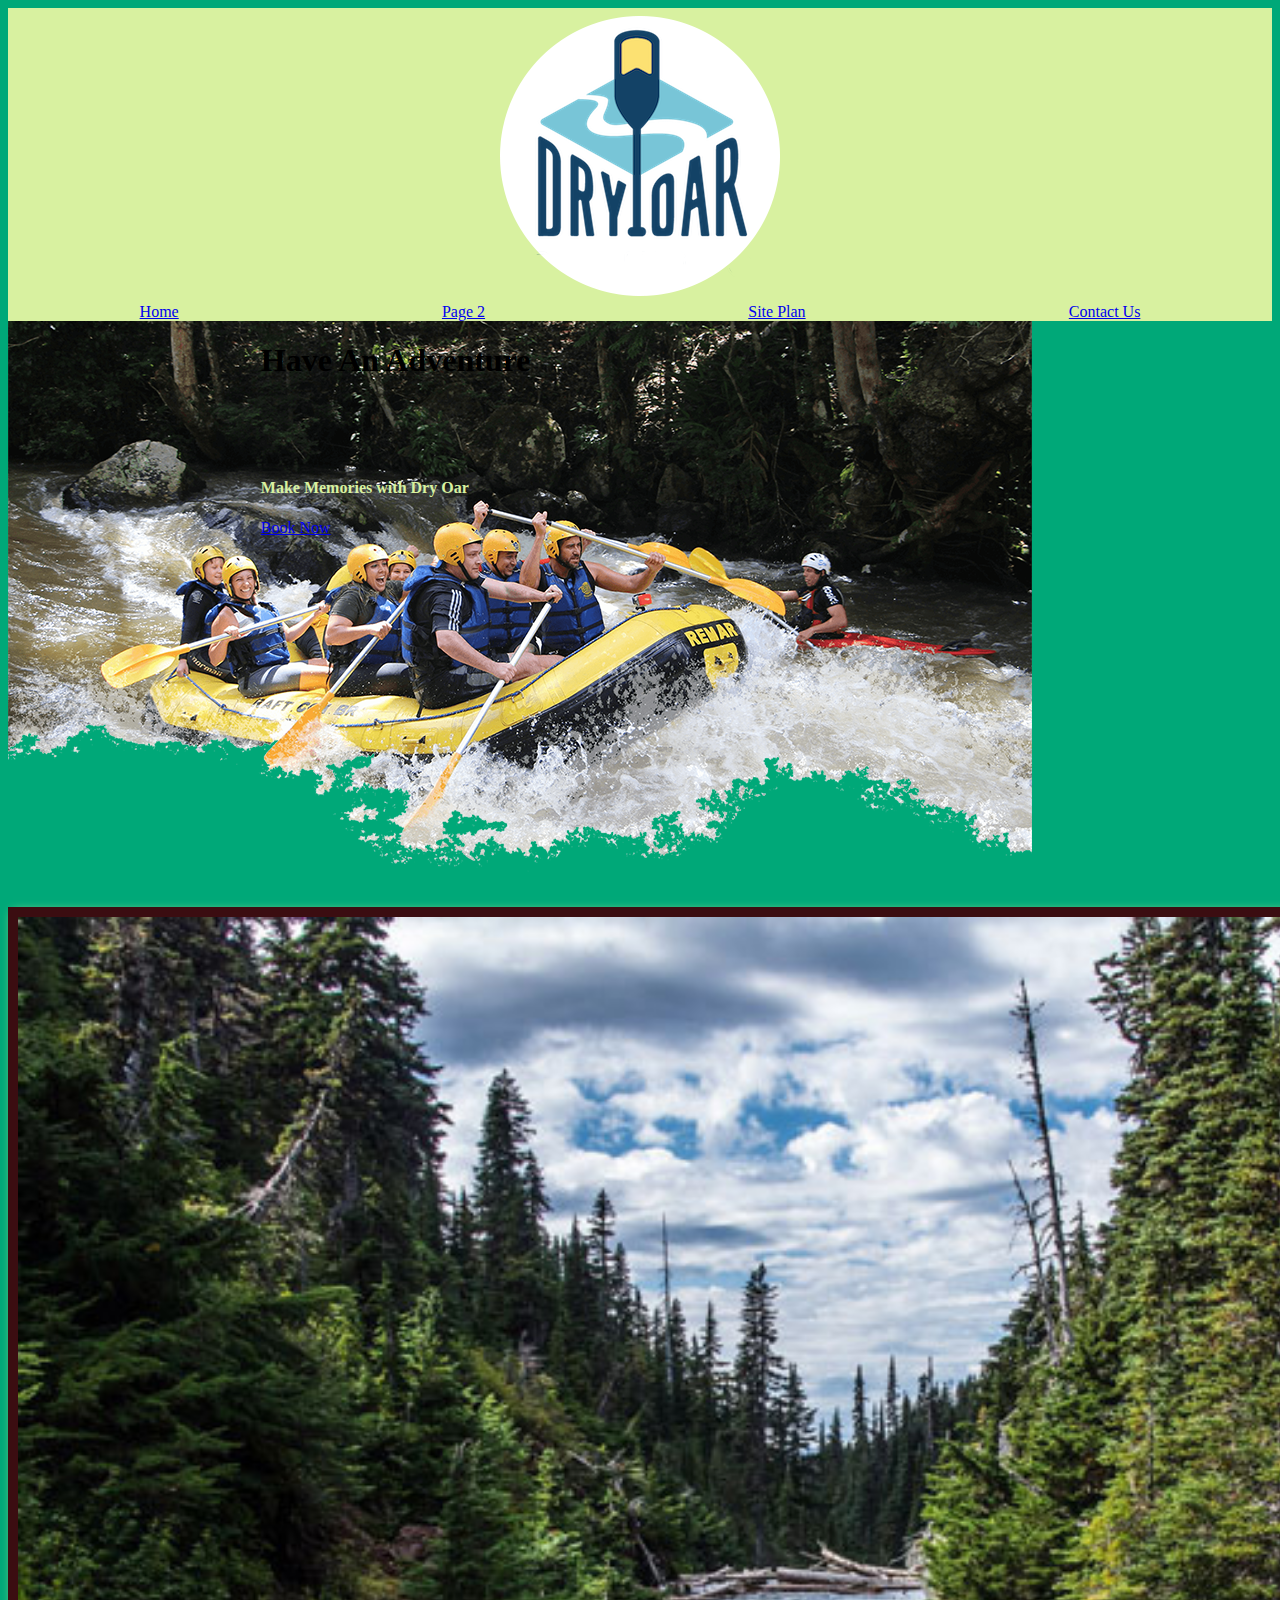
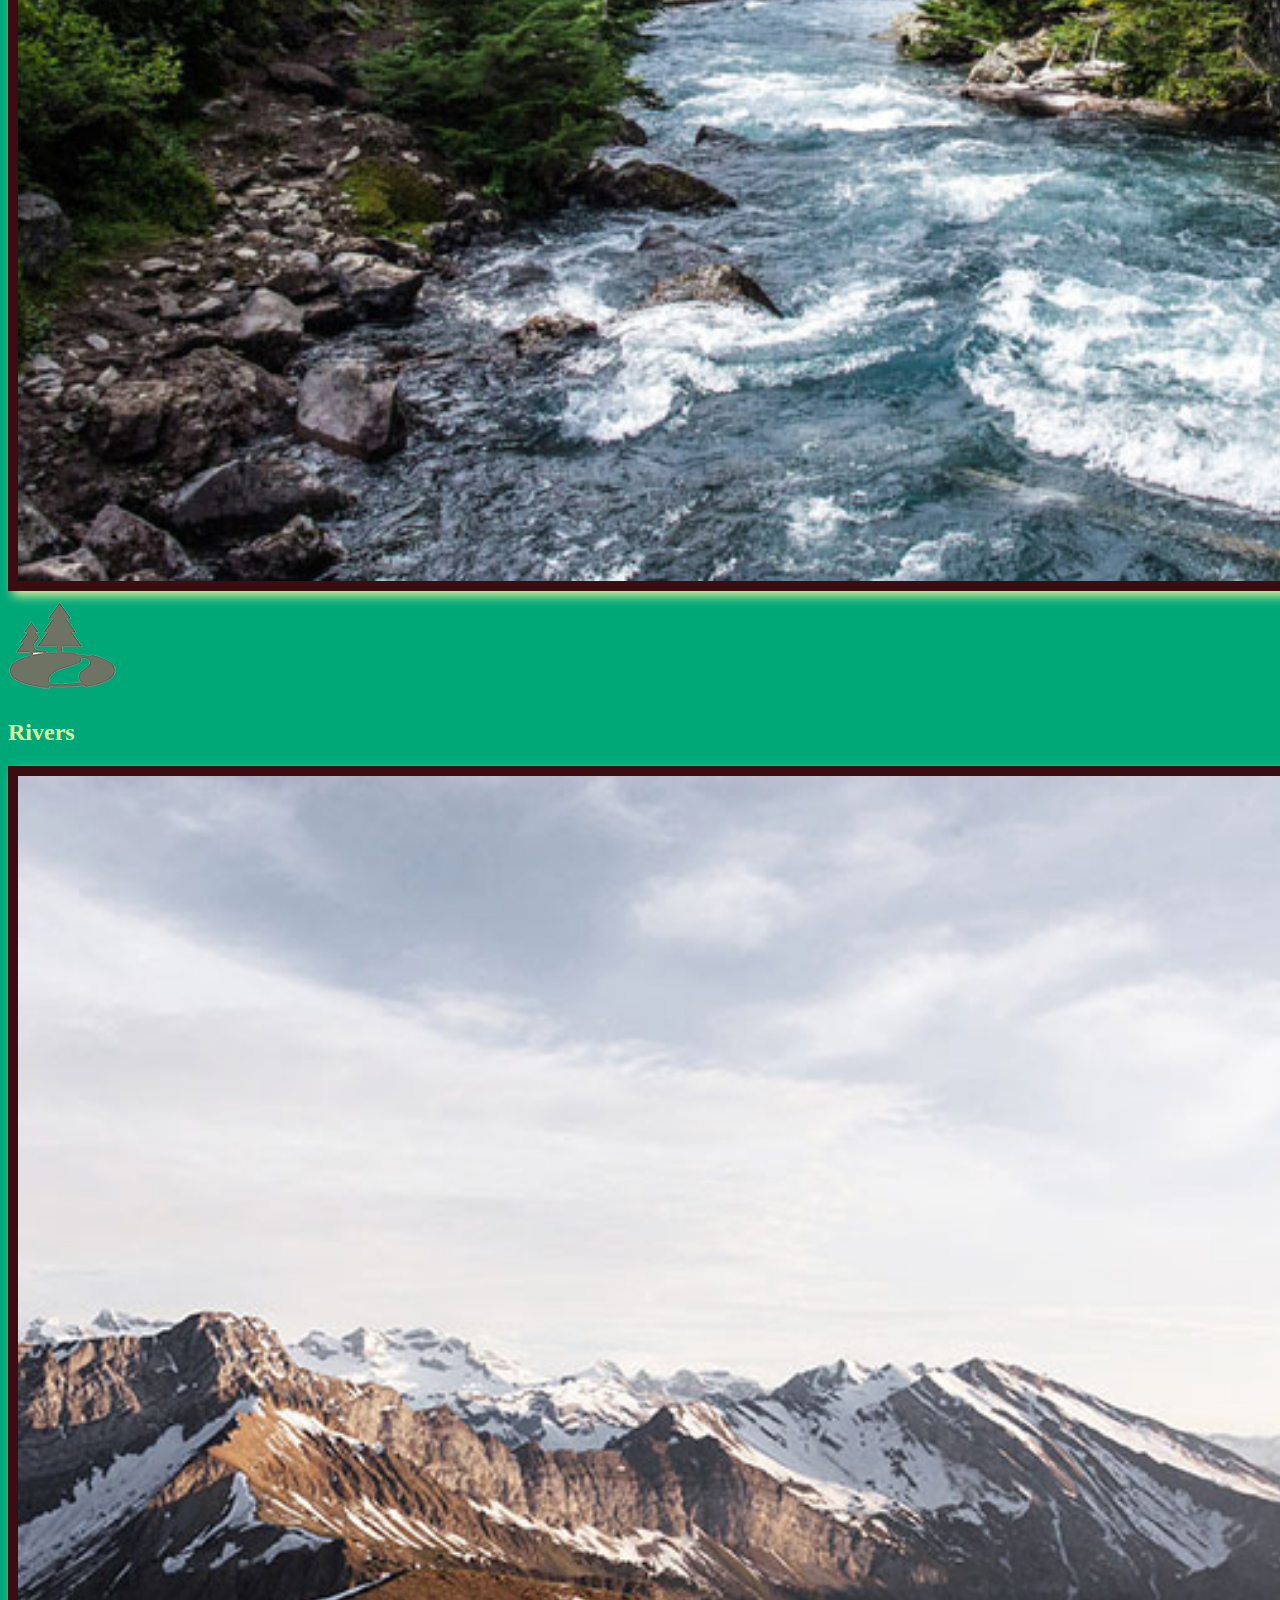
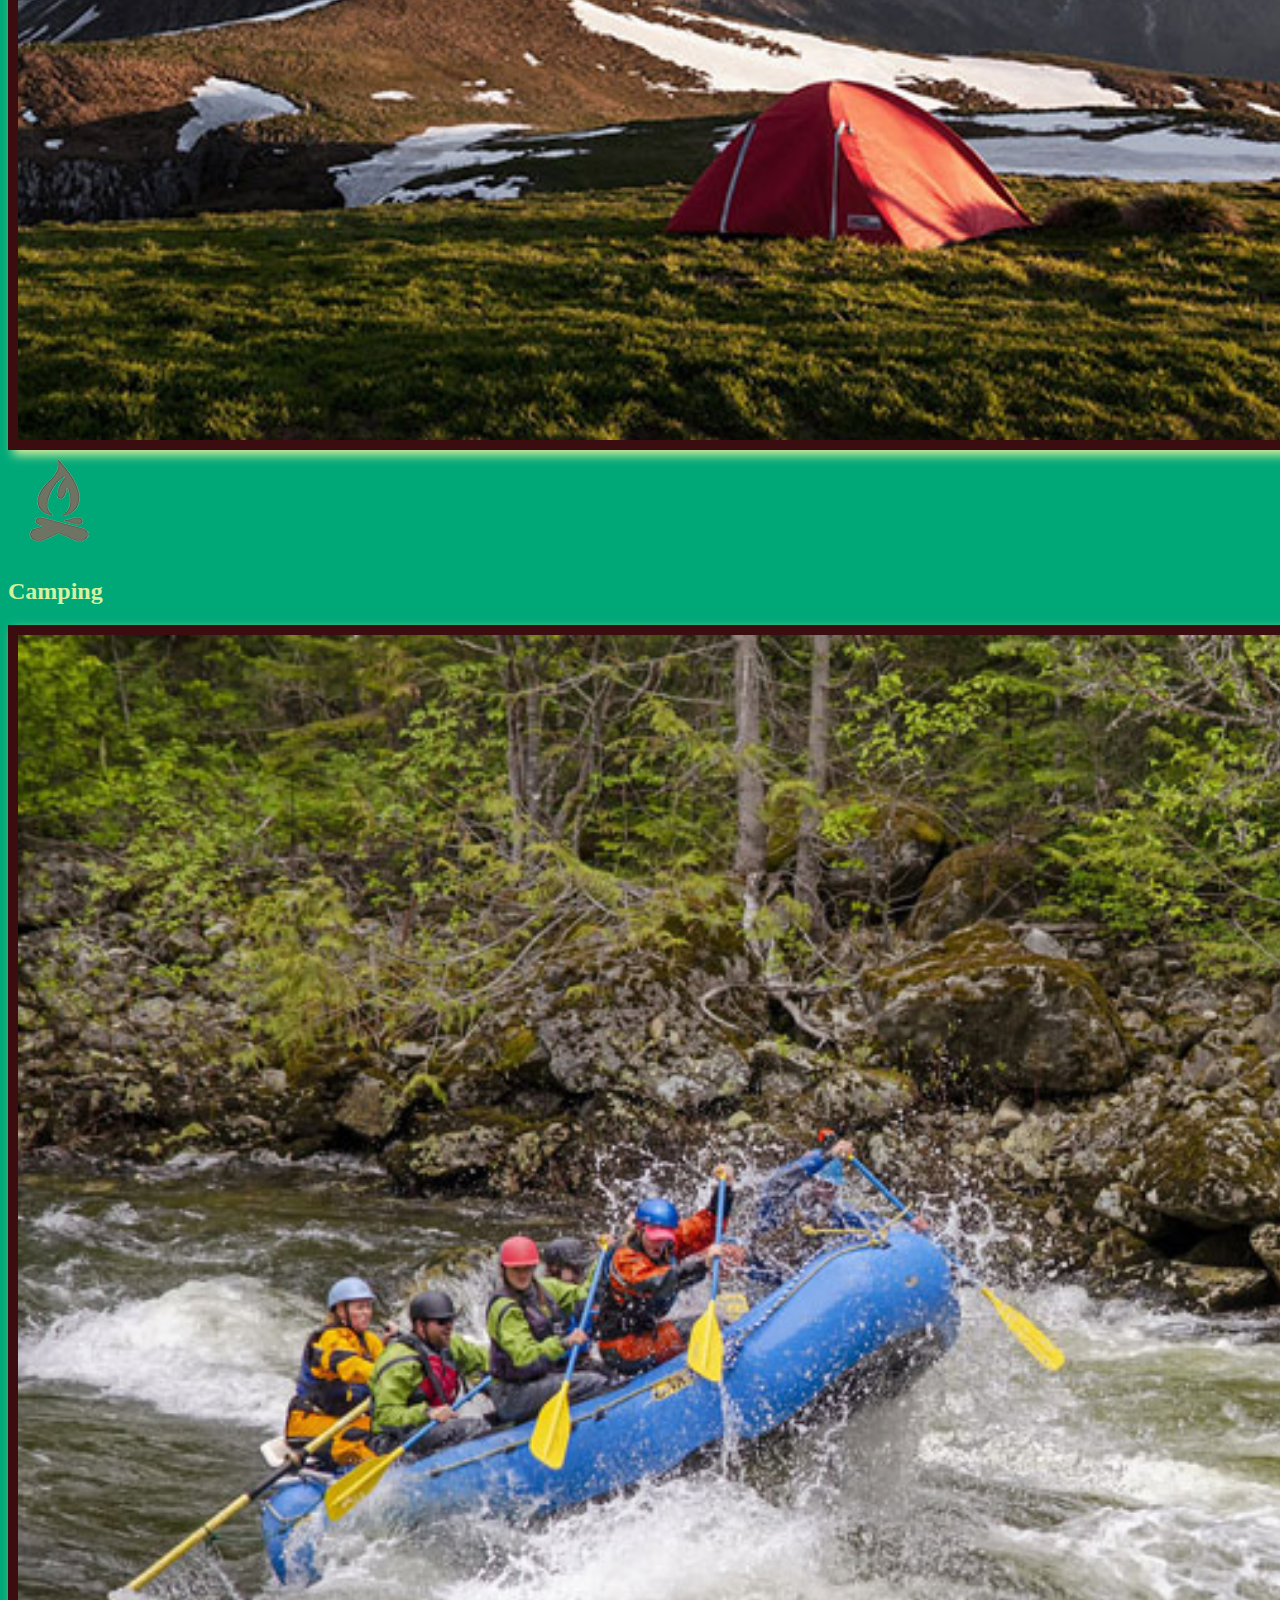
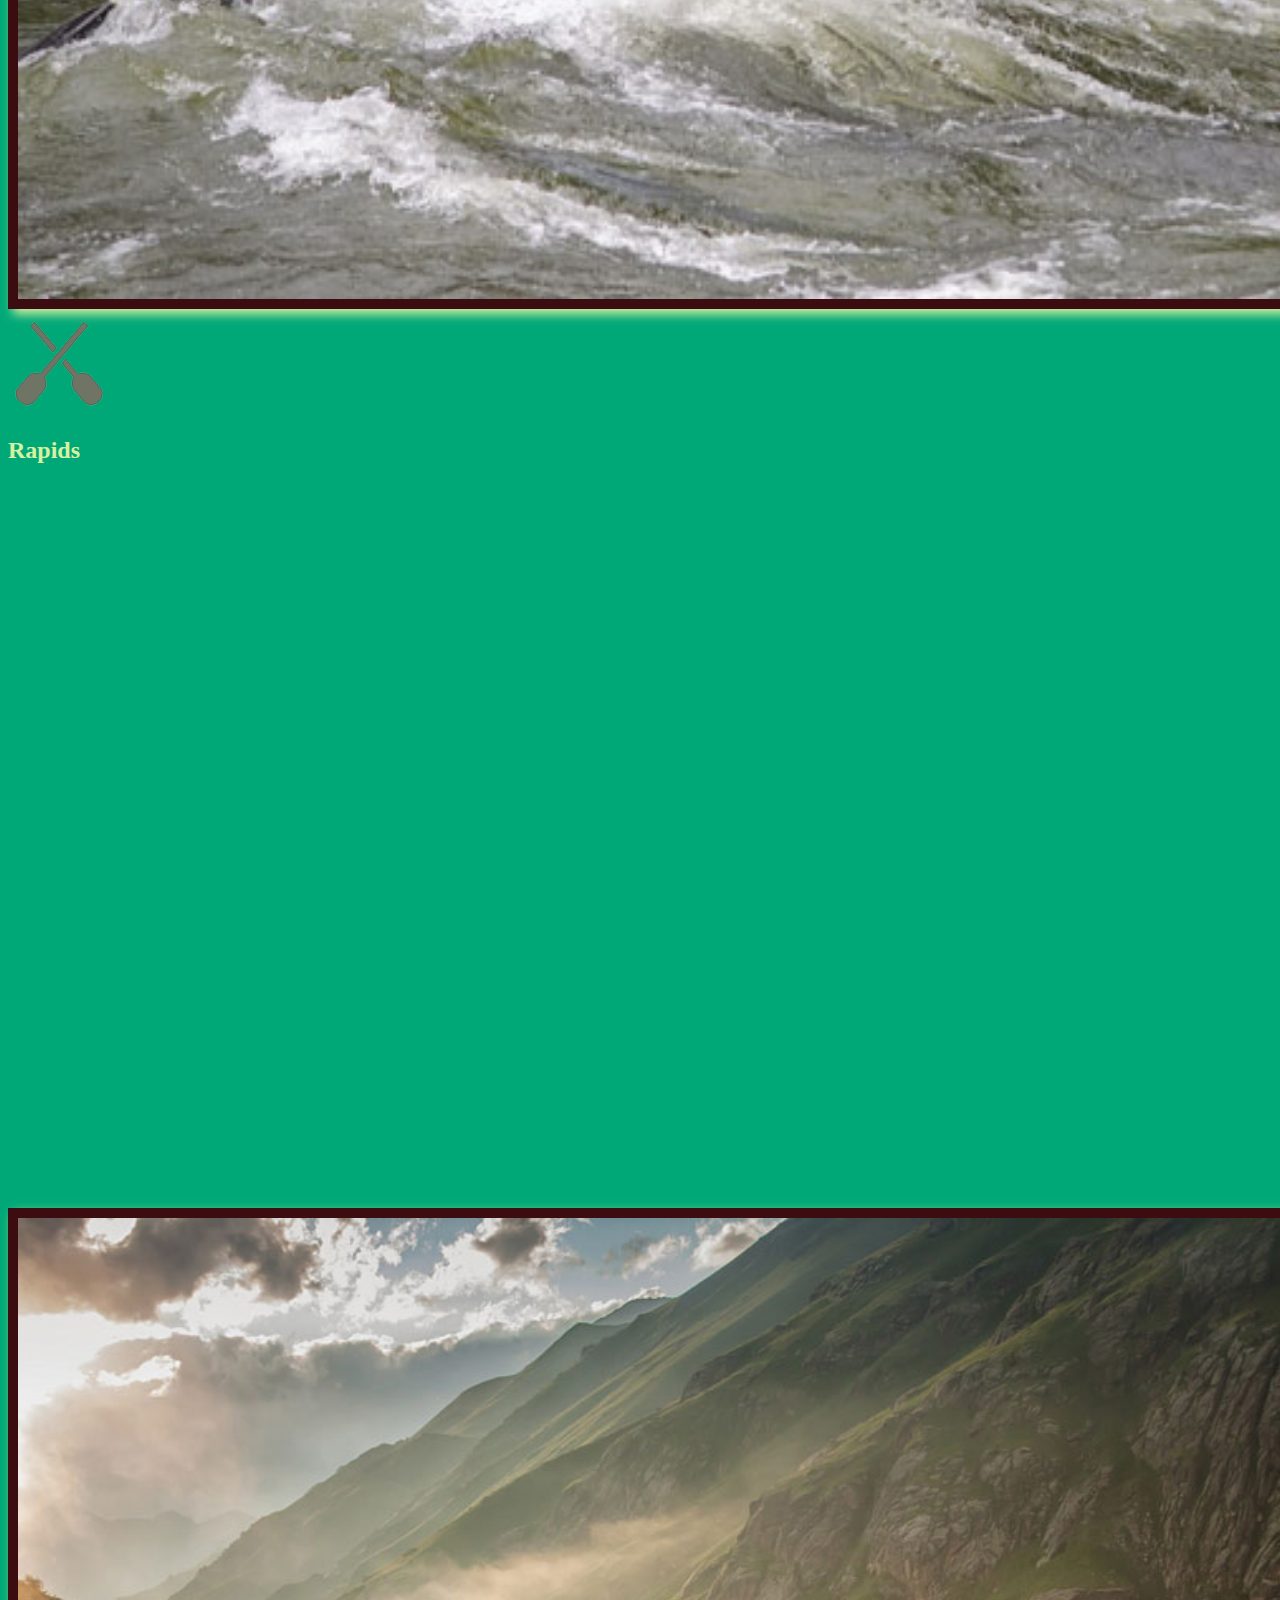
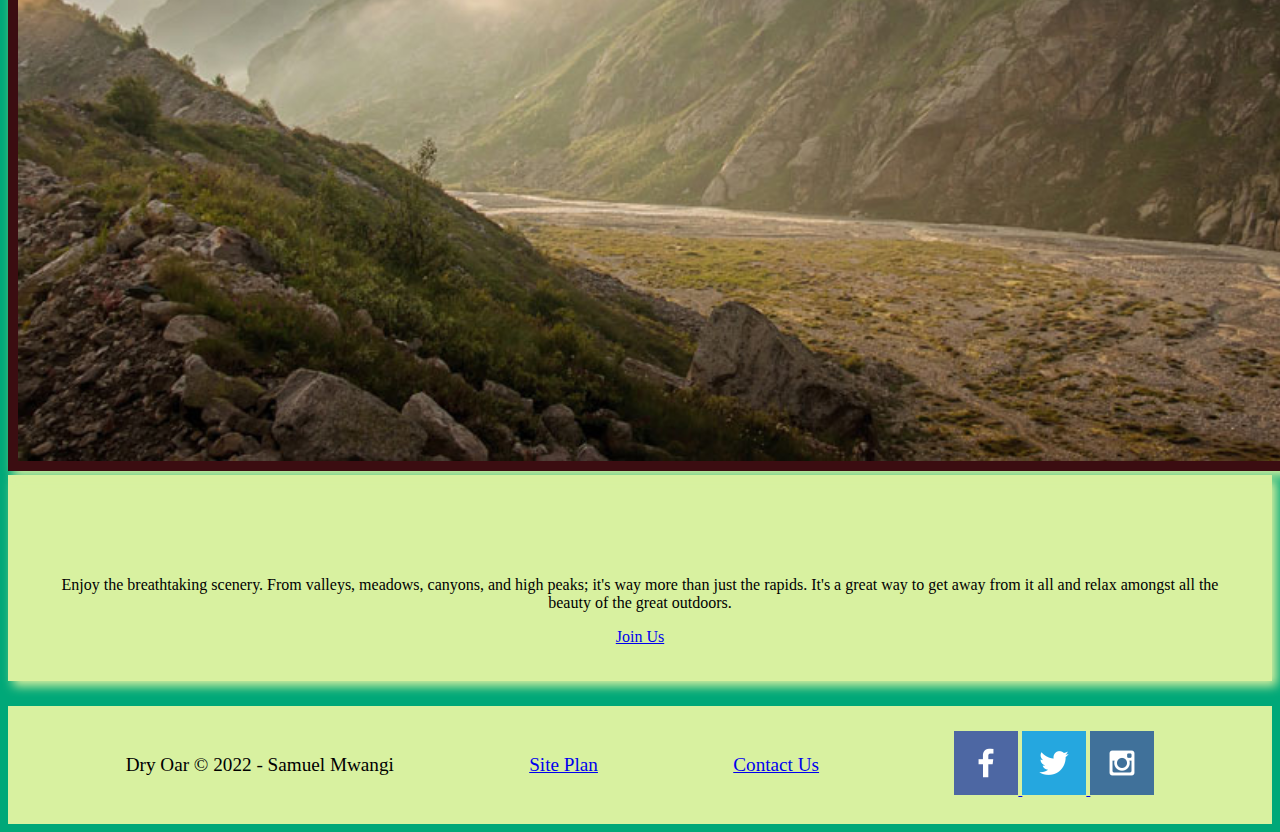
<file: wwr/index.html>
<!DOCTYPE html>
<html lang="en">
<head>
    <meta charset="UTF-8">
    <meta http-equiv="X-UA-Compatible" content="IE=edge">
    <meta name="viewport" content="width=device-width, initial-scale=1.0">
    <title>Whitewater Rafting Vacations</title>
    <link rel="stylesheet" href="styles/styles.css">
</head>
<body>
    <div id="content">
        <header>
            <a id="logo_link" href="index.html">
                <img class="logo" src="images/logo.png" alt="Dry Oar Logo">
            </a>
            <nav>
                <a href="index.html">Home</a>
                <a href="#">Page 2</a>
                <a href="site-plan-rafting.html">Site Plan</a>
                <a href="contactus.html">Contact Us</a>
            </nav>
        </header>
        <div id="hero">
            <div id="hero-box">
                <img id="hero-img" src="images/hero.png" alt="People enjoying white water rafting">
            </div>
            <section id="hero-msg">
                <h1 class="home-title">Have An Adventure</h1>
                <h4>Make Memories with Dry Oar </h4>
                <div class='button-box'>
                    <a class='book' href="rates.html">Book Now</a>
                </div>
            </section>
        </div>
        <main class="home-grid">
            <section class="river-card">
                <img class="card-img" src="images/rivers.jpg" alt="river in the forest">
                <img class="icon" src="images/river_icon.png" alt="river icon">
                <h2>Rivers</h2>
            </section>
            <section class="camping-card">
                <img class="card-img" src="images/camping.jpg" alt="tent in mountain">
                <img class="icon" src="images/fire_icon.png" alt="fire icon">
                <h2>Camping</h2>
            </section>
            <section class="rapids-card">
                <img class="card-img" src="images/rapids.jpg" alt="rafting boat">
                <img class="icon" src="images/oars.png" alt="oars icon">
                <h2>Rapids</h2>
            </section>
            <div id="background"></div>
            <img class="mountains" src="images/mountains.jpg" alt="misty mountains">
            <section class="msg">
                <h2>More Than Just The Thrill</h2>
                <p>Enjoy the breathtaking scenery. From valleys, meadows, canyons, and high peaks; it's way more than just the rapids. It's a great way to get away from it all and relax amongst all the beauty of the great outdoors.</p>
                <a class="join" href="rivers.html">Join Us</a>
            </section>
        </main>
        <footer>
            <p> Dry Oar &copy; 2022 - Samuel Mwangi</p>
            <p><a href="site-plan-rafting.html">Site Plan</a> </p>
            <p><a href="contactus.html"> Contact Us</a> </p>
            <div class="social">
                <a href="https://facebook.com" target="_blank">
                    <img src="images/facebook.png" alt="fb icon">
                </a>
                <a href="https://twitter.com" target="_blank">
                    <img src="images/twitter.png" alt="twitter icon">
                </a>
                <a href="https://instagram.com" target="_blank">
                    <img src="images/instagram.png" alt="instagram icon">
                </a>
            </div>
        </footer>
    </div>
</body>
</html>
</file>
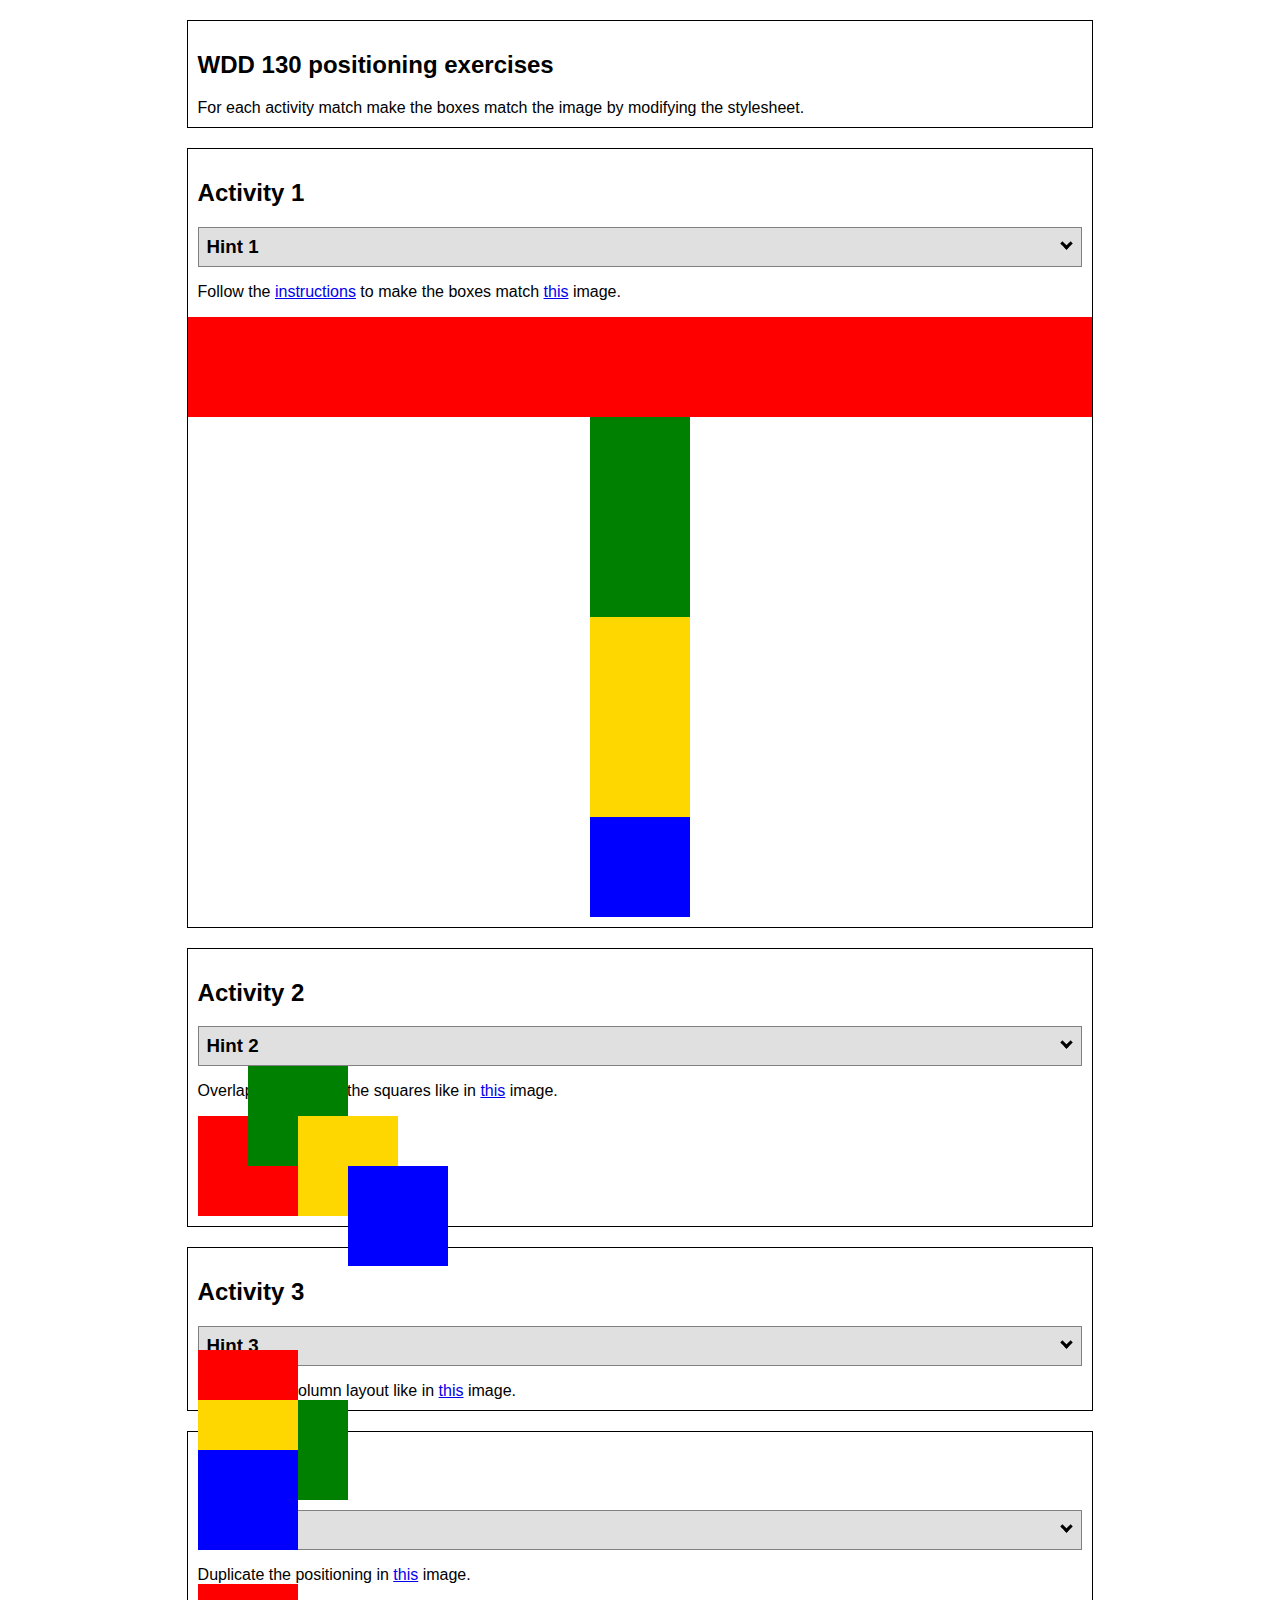
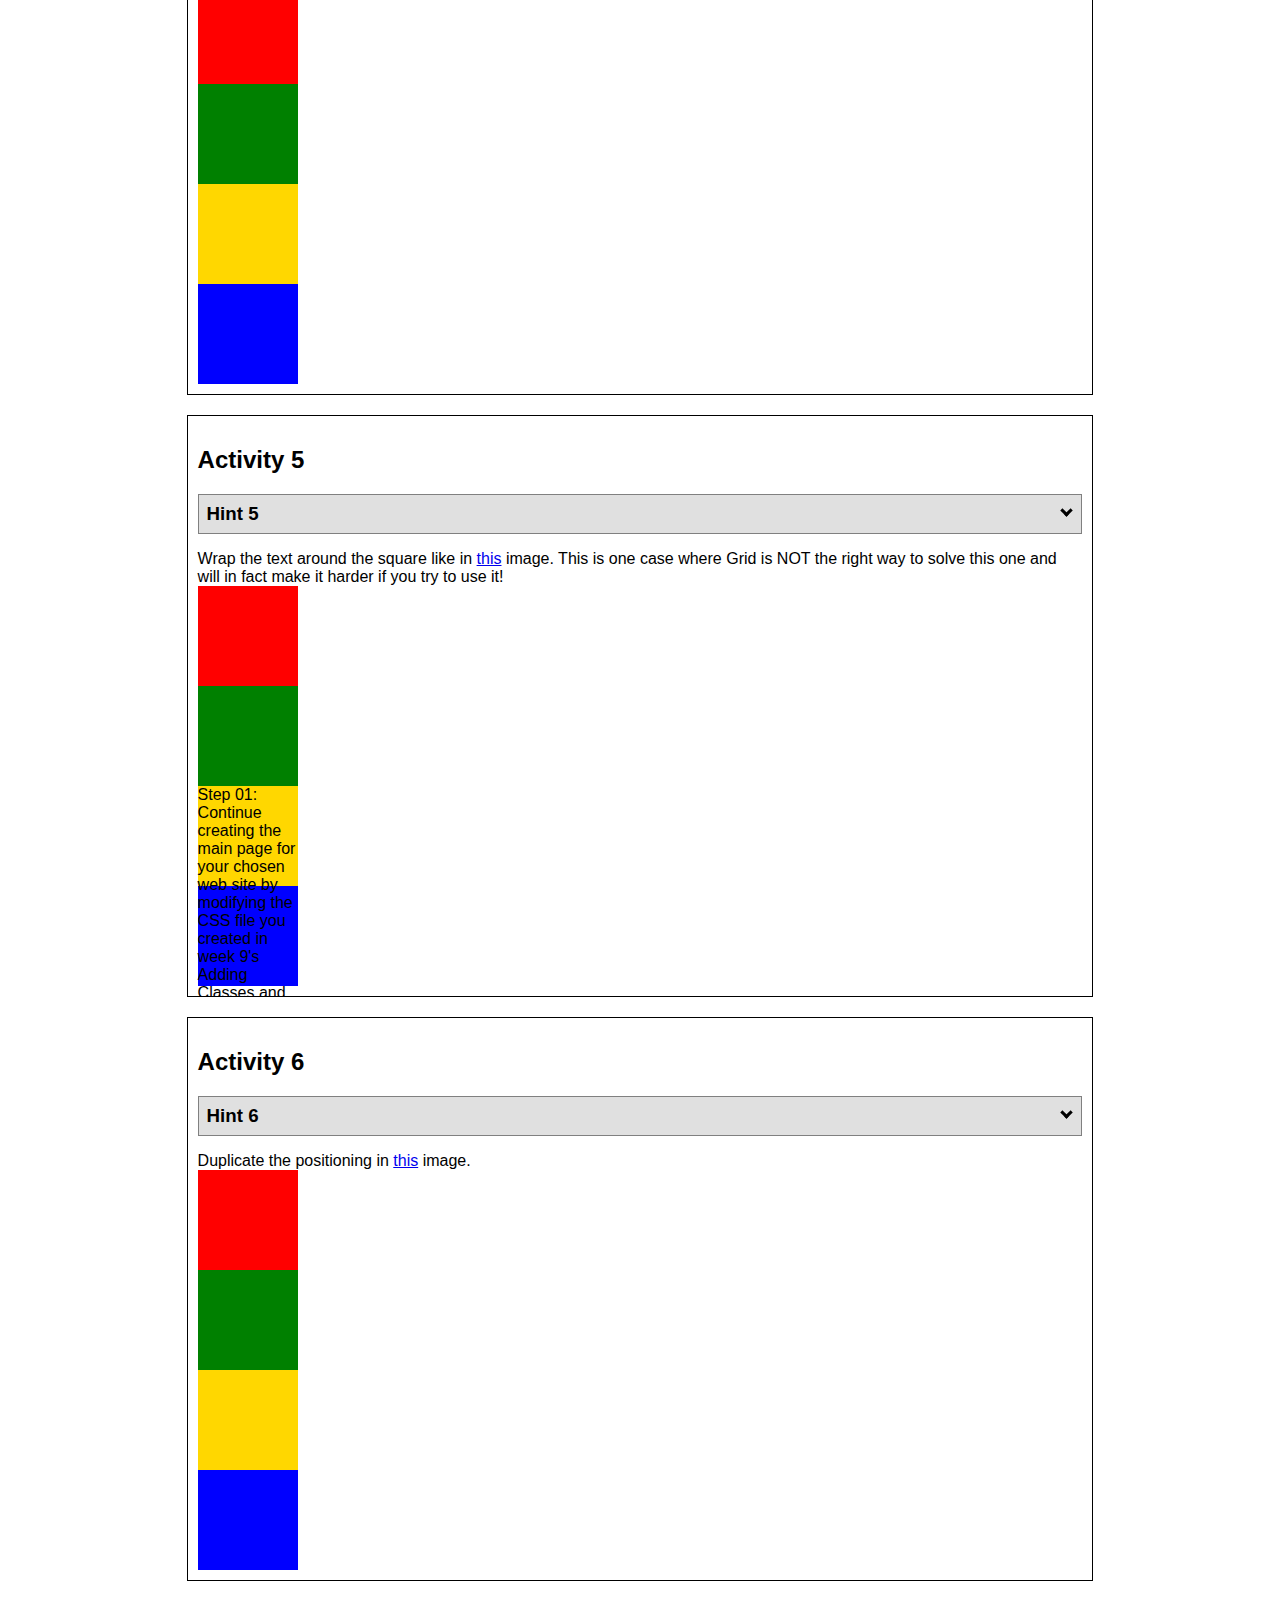
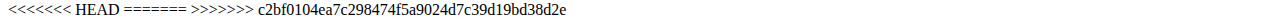
<file: positioning.html>
<!DOCTYPE html>
<html lang="en">
  <head>
    <!-- HTML - Name: positioning.html -->
    <title>Positioning Activity</title>
    <link rel="stylesheet" type="text/css" href="positionstyles.css" />
  </head>
  <body>
    <div class="activity">
      <h2>WDD 130 positioning exercises</h2>
      For each activity match make the boxes match the image by modifying the stylesheet.</div>
    <div class="activity">
      <h2>Activity 1</h2>
      <section class="hint"><input type="checkbox" ><i></i> <h3>Hint 1</h3><div><p>Check out the <a href="https://byui-wdd.github.io/wdd130/activities/w06-css-positioning.html" target="_blank">activity instructions</a> in Ilearn!</p></div></section>
      <p>Follow the <a href="https://byui-wdd.github.io/wdd130/activities/w06-css-positioning.html" target="_blank">instructions</a> to make the boxes match  <a href="https://byui-wdd.github.io/wdd130/images/example1.png" target="_blank">this</a> image.</p>
      <div class="content1" >
        <div class="red1" ></div>
        <div class="green1" ></div>
        <div class="green1" ></div>
        <div class="yellow1"></div>
        <div class="yellow1"></div>
        <div class="blue1"></div>
      </div>
    </div>
    <div class="activity">
      <h2>Activity 2</h2>
      <section class="hint"><input type="checkbox" > <h3>Hint 2</h3><i></i><div><p>Remember that the best way to shift elements around slightly on the page is with Margins.  You could also use Grid.  Either would work for this. If you choose margin, you can use a <em>negative</em> margin. (ie margin-top: -20px;)</p><h4>Properties used:</h4><ul><li>margin-top, margin-left</li><li>...or...</li><li>grid-template-columns: 50px 50px 50px 50px 50px </li></ul></div></section>
      <p>Overlap and stagger the squares like in <a href="https://byui-wdd.github.io/wdd130/images/example2.png" target="_blank">this</a> image.</p>
      <div class="content2" >
        <div class="red2" ></div>
        <div class="green2" ></div>
        <div class="yellow2"></div>
        <div class="blue2"></div>
      </div>
    </div>
    <div class="activity">
      <h2>Activity 3</h2>
      <section class="hint"><input type="checkbox" > <h3>Hint 3</h3><i></i><div><p>This one is going to be best solved with CSS Grid. Remember to make the boxes the right width first...then start moving them around. </p><h4>Properties used:</h4><ul><li>display:grid;</li><li>grid-template-columns:</li><li>grid-column-gap:</li>
        <li>grid-column:</li>  </ul></div></section>
      Create the 2 column layout like in <a href="https://byui-wdd.github.io/wdd130/images/example3.png" target="_blank">this</a>  image.
      <div class="content3" >
        <div class="red3" ></div>
        <div class="green3" ></div>
        <div class="yellow3"></div>
        <div class="blue3"></div>
      </div>
    </div>
    <div class="activity">
      <h2>Activity 4</h2>
      <section class="hint"><input type="checkbox" > <h3>Hint 4</h3><i></i><div><p>For the others we have been primarily concerned with width. For this one you will need to adjust height as well. </p><h4>Properties used:</h4><ul><li>display:grid;</li><li>grid-template-columns:</li><li>grid-row:</li></ul></div></section>
      Duplicate the positioning in <a href="https://byui-wdd.github.io/wdd130/images/example4.png" target="_blank">this</a> image. 
      <div class="content4" >
        <div class="red4" ></div>
        <div class="green4" ></div>
        <div class="yellow4"></div>
        <div class="blue4"></div>
      </div>
    </div>

    <div class="activity">
      <h2>Activity 5</h2>
      <section class="hint"><input type="checkbox" > <h3>Hint 5</h3><i></i><div><p>Grid is <strong>not</strong> the right way to do this.  In fact there is only one way to really do that...and that is with float. Remember that we float the thing we want the text to wrap around.  Also remember to start by making all the shapes the right size and shape.</p><h4>Properties used:</h4><ul><li>float: left;</li></ul></div></section>
      Wrap the text around the square like in <a href="https://byui-wdd.github.io/wdd130/images/example5.png" target="_blank">this</a> image. This is one case where Grid is NOT the right way to solve this one and will in fact make it harder if you try to use it!
      <div class="content5" >
        <div class="red5" ></div>
        <div class="green5" ></div>
        <div class="yellow5">Step 01: Continue creating the main page for your chosen web site by modifying the CSS file you created in week 9's Adding Classes and IDs to Your Website assignment. This week, you will position all of the content on your main page using the CSS positioning techniques taught in KhanAcademy. When you are done, your webpage layout should reflect what you outlined in the wireframe you designed in the assignment Your Own Site Diagram and Wireframe in week 3. <br />
          If you have changed your mind on how you want the content of your main page laid out, take an opportunity to update your wireframe before completing this assignment (it is much easier to experiment with different layouts in a wireframe than it is to do so by modifying the CSS). Also, if you find that you are having trouble with using CSS positioning, feel free to review the concepts at the learn layout site: http://learnlayout.com/. You should be able to apply these principles to your site. For futher help, refer back to the Max Design site used in the beginning of the course for an example of how to implement your site design.</div>
        <div class="blue5"></div>
      </div>
    </div>
    <div class="activity">
      <h2>Activity 6</h2>
      <section class="hint"><input type="checkbox" > <h3>Hint 6</h3><i></i><div><p>This one is all about visualizing the grid behind the layout. If you are having a hard time doing that first: all the sizes are even multiples of 100, and second here is another example with the lines drawn: <a href="https://byui-wdd.github.io/wdd130/images/example6-hint.png" target="_blank">example 6 with lines</a>. For this one you will find it easiest if you use px for the column width. You can also use <kbd>z-index</kbd> to control the element layering.    </p><h4>Properties used:</h4><ul><li>display:grid;</li><li>grid-template-columns:</li><li>grid-column:</li><li>grid-row:</li><li><a href="https://www.w3schools.com/cssref/pr_pos_z-index.asp" target="_blank">z-index:</a></li></ul></div></section>
      Duplicate the positioning in <a href="https://byui-wdd.github.io/wdd130/images/example6.png" target="_blank">this</a> image.
      <div class="content6" >
        <div class="red6" ></div>
        <div class="green6" ></div>
        <div class="yellow6"></div>
        <div class="blue6"></div>
      </div>
    </div>
  </body>
<<<<<<< HEAD
</html>
=======
</html>


>>>>>>> c2bf0104ea7c298474f5a9024d7c39d19bd38d2e
</file>
<file: wwr/styles/styles.css>
.h1, h2 {
    color:  #d8f1a0   ;
}

.msg {
    text-align: center;
    background-color: #d8f1a0;
    padding: 35px;
    grid-column: 6/10;
    grid-row: 6/7;
    box-shadow: 5px 5px 10px #d8f1a0;
}
#hero-msg {
    grid-column: 2/3;
    grid-row:1/2;
    margin-top: 100px;
}
#hero {
    display: grid;
    grid-template-columns: 1fr 3fr 1fr;
    margin-top: -100px;
}
#hero-box {
    grid-column: 1/4;
    grid-row: 1/3;
    z-index: -1;
}
#hero-msg h4 {
    color:#d8f1a0;
    margin-top: 100px;
}
body {
    background-color: #00a878;
}
nav{
    display: flex;
    justify-content: space-around;
}
#logo_link {
    padding-top: 5px;
    justify-self: center;
    align-self: center;
}
nav a:hover {
    background-color: #d8f1a0;
    color: blue;
}
.card-img, .mountains {
    width: 100%;
}
.card-img {
    border: 10px solid #3b0d11;
    transition: transform .5s;
    box-shadow: 5px 5px 10px #d8f1a0;
}
.card-img:hover {
    opacity: .6;
    transform: scale(1.1);
}
.rivers-card {
    grid-column: 2/4;
    grid-row: 2/3;
}
.camping-card {
    grid-column: 5/7;
    grid-row: 2/3;
}
.rapids-card {
    grid-column: 8/10;
    grid-row: 2/3;
}
#background {
    grid-column: 1/11;
    grid-row: 4/9;
}
.mountains {
    grid-column: 2/7;
    grid-row: 5/3;
    width: 100%;
    box-shadow: 5px 5px 10px #d8f1a0;
    border: 10px solid #3b0d11;
}
.rivers-card {
    grid-column: 2/4;
    grid-row: 2/3;
}
#background {
    height: 725px;
}
header {
    background-color: #d8f1a0;
    display:grid;
    grid-template-columns: 150px, auto;
}
footer {
    background-color: #d8f1a0;
    padding: 25px 50px;
    margin-top: 25px;
    display: flex;
    justify-content: space-around;
    align-items: center;
}
footer p {
    font-size: 1.2em;
}
footer p a:hover {
    text-decoration: underline;
} 
@media screen and (max-width: 900px) {
    #hero, .home-grid {
        display: block;
        height: auto;
    }
    nav, footer {
        flex-direction: column;
    }
    nav a {
        display: block;
        padding: 15px;
    }
    #hero {
        margin-top: 0;
    }
    #hero-msg {
        margin-top: 0;
    }
    #hero-msg h4 {
        display: none;
    }
    .home-title {
        font-size: 25px;
        color: #00a878;
    }
    .river-card, .camping-card, .rapids-card {
        margin: 50px auto;
        width: 60%;
    }
    #background {
        display: none;
    }
    .mountains, .msg {
        width: 80%;
        display: block;
        margin: 0 auto;
    }
}
</file>
<file: positionstyles.css>
/* CSS - Name: "positionstyles.css" */
/* Activity 1 styles */
.content1 {
<<<<<<< HEAD
    /* This is the parent of the activity 1 boxes. */
  display: grid;
  grid-template-columns: 1fr 1fr;
  justify-items: center;
  grid-gap: 20px;
  }
  .red1 { 
    width: 1000px; 
    height: 100px; 
    background-color: red;
    grid-column: 1/3; 
  
  } 
  .green1 {
    width: 200px; 
    height: 200px; 
    background-color: green; 
  
  } 
  .yellow1 {
    width: 200px; 
    height: 200px; 
    background-color: gold; 
  } 
  .blue1 {
    width: 1000px; 
    height: 100px; 
    background-color: blue; 
    grid-column: 1/3;
  } 
  /* Activity 2 styles */ 
  .content2 {
    /* This is the parent of the activity 2 boxes. */
      display: grid;
  }
  .red2 {
    width: 100px; 
    height: 100px; 
    background-color: red; 
  } 
  .green2 { 
    width: 100px; 
    height: 100px; 
    background-color: green; 
    z-index: 1;
    position: absolute;
    margin-left: 50px;
    margin-bottom: 100px;
    margin-top: -50px;
  } 
  .yellow2 {
    width: 100px; 
    height: 100px; 
    background-color: gold; 
    z-index: 2;
    position: absolute;
    margin-left: 100px;
    margin-bottom: 100px;
  } 
  .blue2 {
    width: 100px; 
    height: 100px; 
    background-color: blue; 
    z-index: 3;
    position: absolute;
    margin-left: 150px;
    margin-top: 50px;
  } 
  /* Activity 3 styles */ 
  .content3 {
    /* This is the parent of the activity 3 boxes. */
    display: grid;
    grid-column-gap:50px;
  }
  .red3 {
    width: 920px; 
    height: 100px; 
    background-color: red;
    z-index: 1;
    position: absolute;
    margin-bottom: 100px;
    margin-top: -50px;
  } 
  .green3 {
    width: 300px; 
    height: 100px; 
    background-color: green;
    grid-column: 1/4;
    z-index: 2;
    position: absolute;
    margin-left: 50px;
    margin-bottom: 100px;
    float: left;
  } 
  .yellow3 {
    width: 300px; 
    height: 100px; 
    background-color: gold; 
    grid-column: 1/4;
    z-index: 3;
    position: absolute;
    margin-right: 50px;
    margin-bottom: 100px;
    float: right;
  } 
  .blue3 {
    width: 920px;
    height: 100px; 
    background-color: blue; 
    z-index: 4;
    position: absolute;
    margin-bottom: 50px;
    margin-top: 50px;
  } 
  /* Activity 4 styles */ 
  .content4 {
    /* This is the parent of the activity 4 boxes. */
    height: 400px;
  }
  .red4 {
    width: 100px; 
    height: 100px; 
    background-color: red; 
  } 
  .green4 {
    width: 100px; 
    height: 100px; 
    background-color: green; 
  } 
  .yellow4 {
    width: 100px; 
    height: 100px; 
    background-color: gold; 
  } 
  .blue4 {
    width: 100px; 
    height: 100px; 
    background-color: blue; 
  } 
  /* Activity 5 styles */ 
  .content5 {
    /* This is the parent of the activity 5 boxes. */
    height: 400px;
  }
  .red5 { 
    width: 100px; 
    height: 100px; 
    background-color: red; 
  } 
  .green5 { 
    width: 100px; 
    height: 100px; 
    background-color: green; 
  
  } 
  .yellow5 {
    width: 100px; 
    height: 100px; 
    background-color: gold; 
  
  } 
  .blue5 {
    width: 100px; 
    height: 100px; 
    background-color: blue; 
  } 
  /* Activity 6 styles */ 
  .content6 {
    /* This is the parent of the activity 6 boxes. */
  }
  .red6 {
    width: 100px; 
    height: 100px; 
    background-color: red; 
  } 
  .green6 {
    width: 100px; 
    height: 100px; 
    background-color: green; 
  } 
  .yellow6 {
    width: 100px; 
    height: 100px; 
    background-color: gold; 
  } 
  .blue6 {
    width: 100px; 
    height: 100px; 
    background-color: blue; 
  } 
  
  
  /* Do not make any changes below here */
  .activity {
    width: 70%; 
    margin: 20px auto; 
    font-family: Arial, sans-serif; 
    border: 1px solid black; 
    padding: 10px; 
    clear:both; 
    overflow: auto;
  } 
  
  .hint {
    border: 1px solid grey;
    background: #e0e0e0;
    padding: .5em;
    position: relative;
    margin: 1em 0;
  }
  .hint h3 {
    margin: 0;
  }
  .hint:hover {
    background: #d0d0d0;
  }
  .hint > div {
    display: none;
  }
  
  .hint input[type=checkbox] {
    position: absolute;
    width: 100%;
    height: 100%;
    opacity: 0;
    z-index: 1;
    cursor: pointer;
  }
  
  .hint input[type=checkbox]:checked ~ div {
    display: block;
  }
  
  .hint i {
    position: absolute;
    transform: translate(-6px, 0);
    margin-top: 16px;
    right: 10px;
    top: -3px;
  }
  .hint i:before, .hint i:after {
    content: "";
    position: absolute;
    background-color: black;
    width: 3px;
    height: 9px;
  }
  .hint i:before {
    transform: translate(2px, 0) rotate(45deg);
  }
  .hint i:after {
    transform: translate(-2px, 0) rotate(-45deg);
  }
  
  .hint input[type=checkbox]:checked ~ i:before {
    transform: translate(-2px, 0) rotate(45deg);
  }
  .hint input[type=checkbox]:checked ~ i:after {
    transform: translate(2px, 0) rotate(-45deg);
  }
  .hint a {
    position: relative;
    z-index: 1;
  }
=======
  /* This is the parent of the activity 1 boxes. */

}
.red1 { 
  width: 100px; 
  height: 100px; 
  background-color: red; 

} 
.green1 {
  width: 100px; 
  height: 100px; 
  background-color: green; 

} 
.yellow1 {
  width: 100px; 
  height: 100px; 
  background-color: gold; 
} 
.blue1 {
  width: 100px; 
  height: 100px; 
  background-color: blue; 
} 
/* Activity 2 styles */ 
.content2 {
  /* This is the parent of the activity 2 boxes. */
}
.red2 {
  width: 100px; 
  height: 100px; 
  background-color: red; 
} 
.green2 { 
  width: 100px; 
  height: 100px; 
  background-color: green; 
} 
.yellow2 {
  width: 100px; 
  height: 100px; 
  background-color: gold; 
} 
.blue2 {
  width: 100px; 
  height: 100px; 
  background-color: blue; 
} 
/* Activity 3 styles */ 
.content3 {
  /* This is the parent of the activity 3 boxes. */
}
.red3 {
  width: 100px; 
  height: 100px; 
  background-color: red; 
} 
.green3 {
  width: 100px; 
  height: 100px; 
  background-color: green;
} 
.yellow3 {
  width: 100px; 
  height: 100px; 
  background-color: gold; 
} 
.blue3 {
  width: 100px;
  height: 100px; 
  background-color: blue; 
} 
/* Activity 4 styles */ 
.content4 {
  /* This is the parent of the activity 4 boxes. */
  height: 400px;
}
.red4 {
  width: 100px; 
  height: 100px; 
  background-color: red; 
} 
.green4 {
  width: 100px; 
  height: 100px; 
  background-color: green; 
} 
.yellow4 {
  width: 100px; 
  height: 100px; 
  background-color: gold; 
} 
.blue4 {
  width: 100px; 
  height: 100px; 
  background-color: blue; 
} 
/* Activity 5 styles */ 
.content5 {
  /* This is the parent of the activity 5 boxes. */
  height: 400px;
}
.red5 { 
  width: 100px; 
  height: 100px; 
  background-color: red; 
} 
.green5 { 
  width: 100px; 
  height: 100px; 
  background-color: green; 

} 
.yellow5 {
  width: 100px; 
  height: 100px; 
  background-color: gold; 

} 
.blue5 {
  width: 100px; 
  height: 100px; 
  background-color: blue; 
} 
/* Activity 6 styles */ 
.content6 {
  /* This is the parent of the activity 6 boxes. */
}
.red6 {
  width: 100px; 
  height: 100px; 
  background-color: red; 
} 
.green6 {
  width: 100px; 
  height: 100px; 
  background-color: green; 
} 
.yellow6 {
  width: 100px; 
  height: 100px; 
  background-color: gold; 
} 
.blue6 {
  width: 100px; 
  height: 100px; 
  background-color: blue; 
} 


/* Do not make any changes below here */
.activity {
  width: 70%; 
  margin: 20px auto; 
  font-family: Arial, sans-serif; 
  border: 1px solid black; 
  padding: 10px; 
  clear:both; 
  overflow: auto;
} 

.hint {
  border: 1px solid grey;
  background: #e0e0e0;
  padding: .5em;
  position: relative;
  margin: 1em 0;
}
.hint h3 {
  margin: 0;
}
.hint:hover {
  background: #d0d0d0;
}
.hint > div {
  display: none;
}

.hint input[type=checkbox] {
  position: absolute;
  width: 100%;
  height: 100%;
  opacity: 0;
  z-index: 1;
  cursor: pointer;
}

.hint input[type=checkbox]:checked ~ div {
  display: block;
}

.hint i {
  position: absolute;
  transform: translate(-6px, 0);
  margin-top: 16px;
  right: 10px;
  top: -3px;
}
.hint i:before, .hint i:after {
  content: "";
  position: absolute;
  background-color: black;
  width: 3px;
  height: 9px;
}
.hint i:before {
  transform: translate(2px, 0) rotate(45deg);
}
.hint i:after {
  transform: translate(-2px, 0) rotate(-45deg);
}

.hint input[type=checkbox]:checked ~ i:before {
  transform: translate(-2px, 0) rotate(45deg);
}
.hint input[type=checkbox]:checked ~ i:after {
  transform: translate(2px, 0) rotate(-45deg);
}
.hint a {
  position: relative;
  z-index: 1;
}
>>>>>>> c2bf0104ea7c298474f5a9024d7c39d19bd38d2e
</file>
